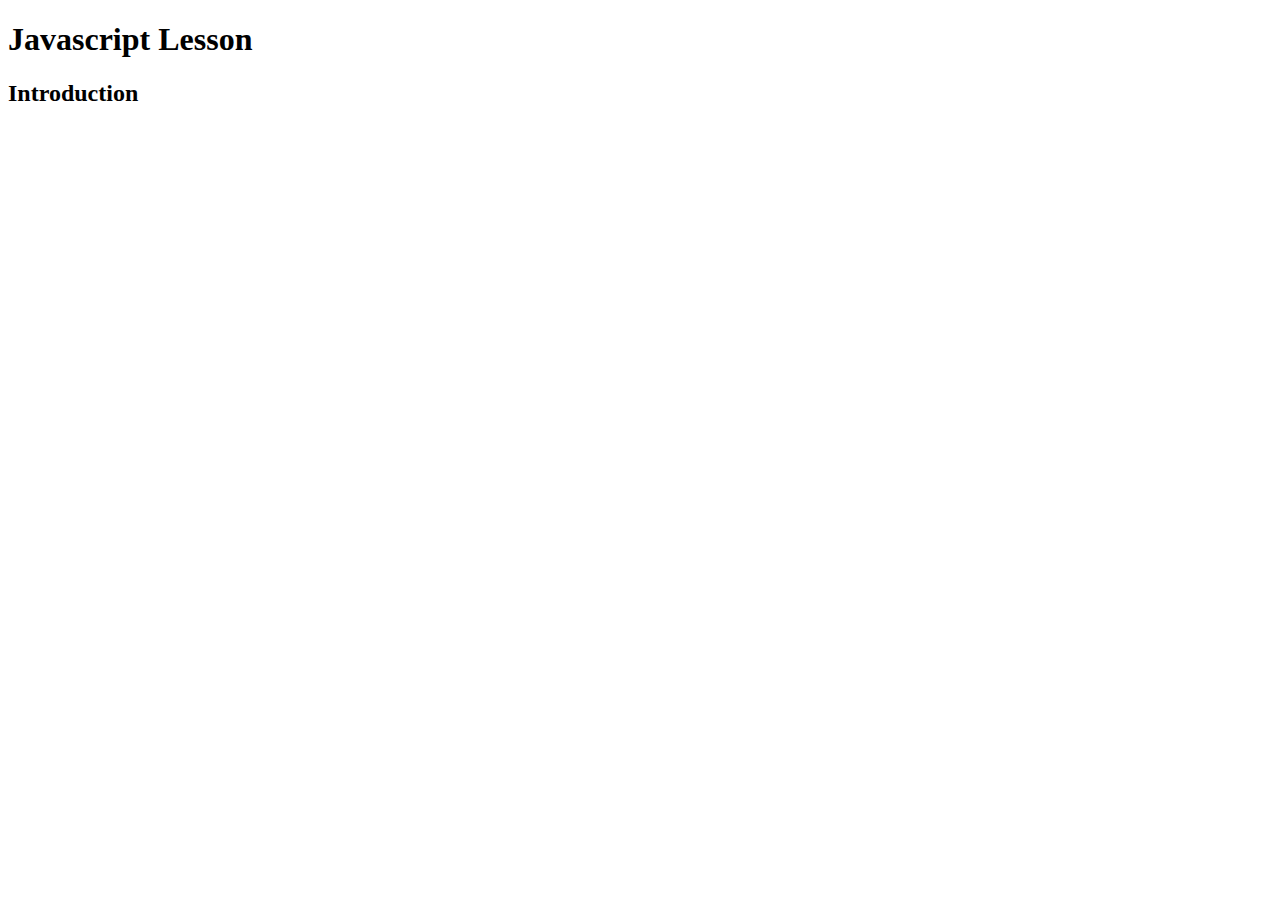
<file: index.html>
<!DOCTYPE html>
<html lang="en">

<head>
    <meta charset="UTF-8">
    <meta http-equiv="X-UA-Compatible" content="IE=edge">
    <meta name="viewport" content="width=device-width, initial-scale=1.0">
    <link rel="icon" , href="favicon.ico" type="image/x-icon">
    <title>Javascript Lesson</title>

    <!-- asynchronous -->
    <script src="debugging.js" defer></script>
</head>

<body>
    <h1>Javascript Lesson</h1>
    <h2>Introduction</h2>


    <!-- <script>
        console.log("test");
    </script> -->

</body>

</html>
</file>
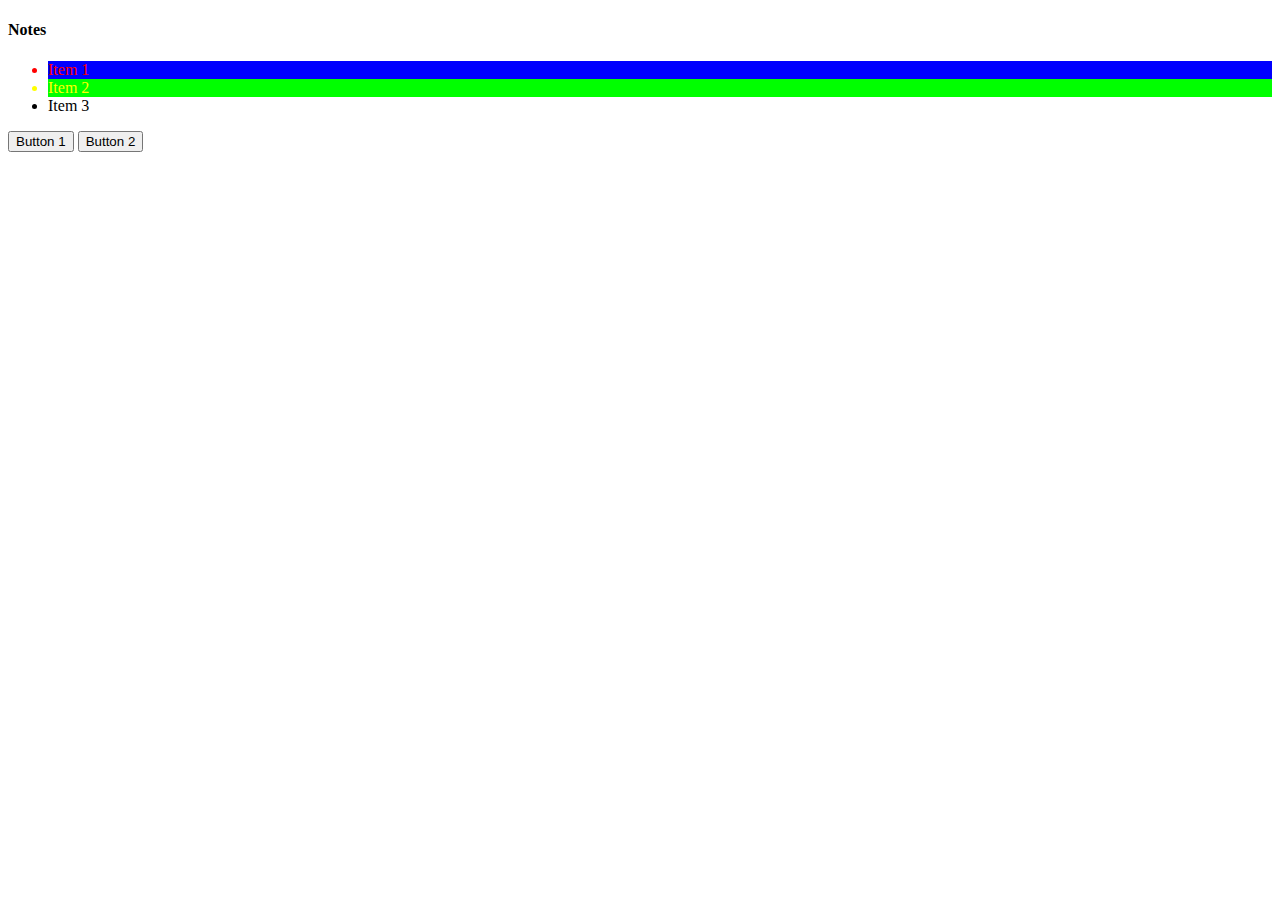
<file: dom-manipulation/index.html>
<!DOCTYPE html>
<html lang="en">

<head>
    <meta charset="UTF-8">
    <meta name="viewport" content="width=device-width, initial-scale=1.0">
    <title>DOM Manipulation</title>
    <link rel="stylesheet" href="style.css">
</head>

<div id="container">
    <h4>Notes</h4>
    <ul class="items">
        <li class="item red-text" id="item-1">Item 1</li>
        <li class="item" id="item-2">Item 2</li>
        <li class="item" id="item-3">Item 3</li>
    </ul>

    <button class="btn" id="button-1" onclick="clickButton(event)">Button 1</button>
    <button class=" btn" id="button-2" name="button2">Button 2</button>


</div>


<body>

    <script src=" script.js"></script>
</body>

</html>
</file>
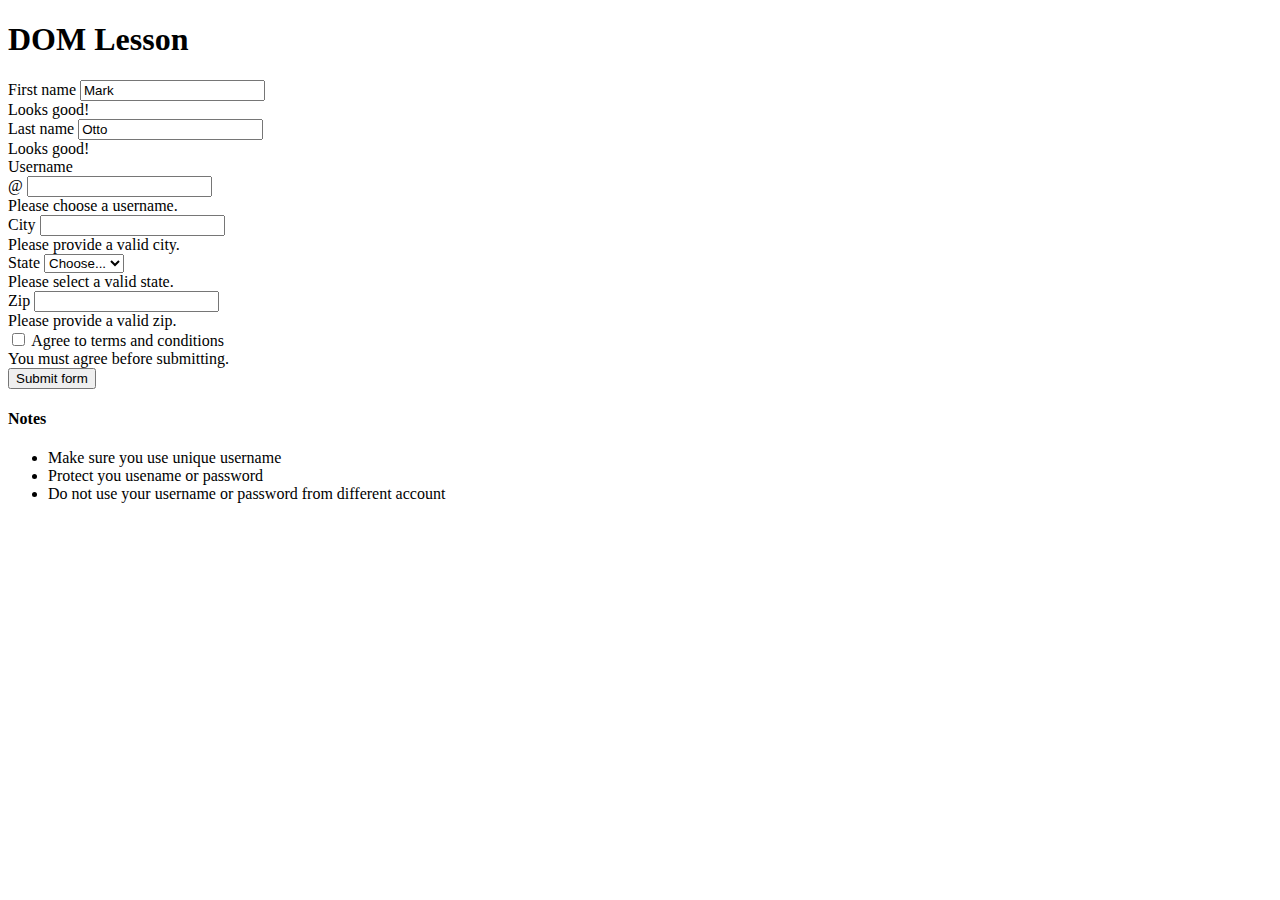
<file: dom-selection/index.html>
<!DOCTYPE html>
<html lang="en">

<head>
    <meta charset="UTF-8">
    <meta http-equiv="X-UA-Compatible" content="IE=edge">
    <meta name="viewport" content="width=device-width, initial-scale=1.0">
    <link href="https://cdn.jsdelivr.net/npm/bootstrap@5.3.0-alpha1/dist/css/bootstrap.min.css" rel="stylesheet"
        integrity="sha384-GLhlTQ8iRABdZLl6O3oVMWSktQOp6b7In1Zl3/Jr59b6EGGoI1aFkw7cmDA6j6gD" crossorigin="anonymous">
    <title>Javascript DOM Lesson</title>
</head>

<body>
    <h1>DOM Lesson</h1>

    <div class="container">
        <form class="row g-3" id="regForm">
            <div class="col-md-4">
                <label for="firstName" class="form-label">First name</label>
                <input type="text" class="form-control is-valid" id="firstName" value="Mark" required>
                <div class="valid-feedback">
                    Looks good!
                </div>
            </div>
            <div class="col-md-4">
                <label for="lastName" class="form-label">Last name</label>
                <input type="text" class="form-control is-valid" id="lastName" value="Otto" required>
                <div class="valid-feedback">
                    Looks good!
                </div>
            </div>
            <div class="col-md-4">
                <label for="validationServerUsername" class="form-label">Username</label>
                <div class="input-group has-validation">
                    <span class="input-group-text" id="inputGroupPrepend3">@</span>
                    <input type="text" class="form-control is-invalid" id="validationServerUsername" required>
                    <div id="validationServerUsernameFeedback" class="invalid-feedback">
                        Please choose a username.
                    </div>
                </div>
            </div>
            <div class="col-md-6">
                <label for="validationServer03" class="form-label">City</label>
                <input type="text" class="form-control is-invalid" id="validationServer03" required>
                <div id="validationServer03Feedback" class="invalid-feedback">
                    Please provide a valid city.
                </div>
            </div>
            <div class="col-md-3">
                <label for="validationServer04" class="form-label">State</label>
                <select class="form-select is-invalid" id="validationServer04" required>
                    <option selected disabled value="">Choose...</option>
                    <option>...</option>
                </select>
                <div id="validationServer04Feedback" class="invalid-feedback">
                    Please select a valid state.
                </div>
            </div>
            <div class="col-md-3">
                <label for="validationServer05" class="form-label">Zip</label>
                <input type="text" class="form-control is-invalid" id="validationServer05" required>
                <div id="validationServer05Feedback" class="invalid-feedback">
                    Please provide a valid zip.
                </div>
            </div>
            <div class="col-12">
                <div class="form-check">
                    <input class="form-check-input is-invalid" type="checkbox" value="" id="invalidCheck3" required>
                    <label class="form-check-label" for="invalidCheck3">
                        Agree to terms and conditions
                    </label>
                    <div id="invalidCheck3Feedback" class="invalid-feedback">
                        You must agree before submitting.
                    </div>
                </div>
            </div>
            <div class="col-12">
                <button class="btn btn-primary" type="submit" id="submitButton">Submit form</button>
            </div>

            <div class="mt-4">
                <h4>Notes</h4>
                <ul class="items">
                    <li class="item" id="item-1">Make sure you use unique username</li>
                    <li class="item">Protect you usename or password</li>
                    <li class="item">Do not use your username or password from different account</li>
                </ul>
            </div>

        </form>

    </div>


    <script src="https://cdn.jsdelivr.net/npm/bootstrap@5.3.0-alpha1/dist/js/bootstrap.bundle.min.js"
        integrity="sha384-w76AqPfDkMBDXo30jS1Sgez6pr3x5MlQ1ZAGC+nuZB+EYdgRZgiwxhTBTkF7CXvN"
        crossorigin="anonymous"></script>

    <script src="script.js"></script>
</body>

</html>
</file>
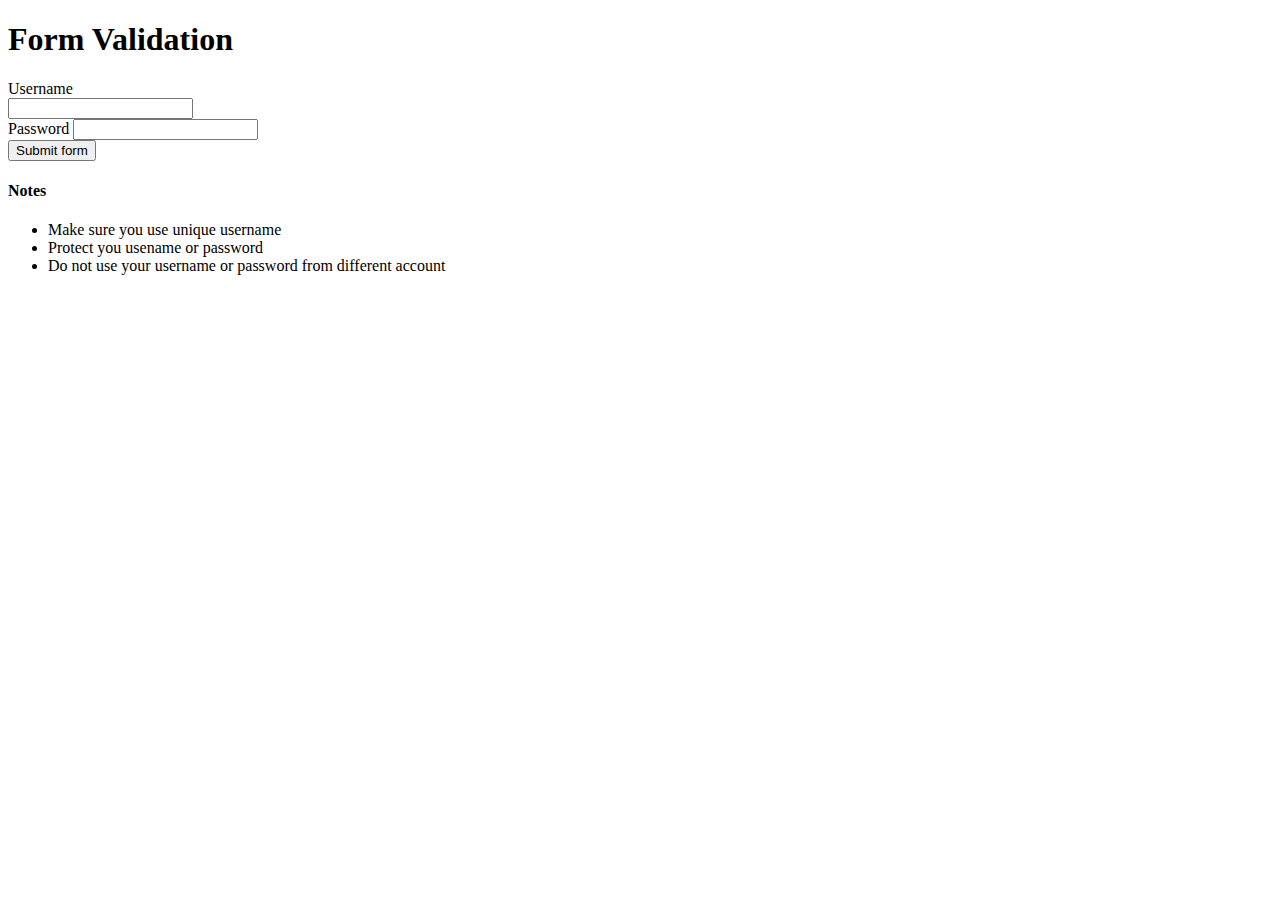
<file: form-validation/index.html>
<!DOCTYPE html>
<html lang="en">

<head>
    <meta charset="UTF-8">
    <meta http-equiv="X-UA-Compatible" content="IE=edge">
    <meta name="viewport" content="width=device-width, initial-scale=1.0">
    <link href="https://cdn.jsdelivr.net/npm/bootstrap@5.3.0-alpha1/dist/css/bootstrap.min.css" rel="stylesheet"
        integrity="sha384-GLhlTQ8iRABdZLl6O3oVMWSktQOp6b7In1Zl3/Jr59b6EGGoI1aFkw7cmDA6j6gD" crossorigin="anonymous">
    <link rel="stylesheet" href="style.css">
    <title>Javascript Form Validation</title>
</head>

<body>
    <div class="container">
        <h1>Form Validation</h1>

        <form onsubmit="submitForm()" class="row g-3" id="regForm">
            <div class="col-md-6">
                <label for="userName" class="form-label">Username</label>
                <div class="input-group has-validation">
                    <input type="text" class="form-control" id="userName">
                </div>
            </div>
            <div class="col-md-6">
                <label for="password" class="form-label">Password</label>
                <input type="password" class="form-control" id="password">
            </div>
            <div class="col-12">
                <button class="btn btn-primary" type="submit" id="submitButton">Submit form</button>
                <span id="submitMsg"></span>
            </div>
    </div>

    <div class="mt-4">
        <h4>Notes</h4>
        <ul class="items">
            <li class="item">Make sure you use unique username</li>
            <li class="item">Protect you usename or password</li>
            <li class="item">Do not use your username or password from different account</li>
        </ul>
    </div>

    </form>

    </div>


    <script src="https://cdn.jsdelivr.net/npm/bootstrap@5.3.0-alpha1/dist/js/bootstrap.bundle.min.js"
        integrity="sha384-w76AqPfDkMBDXo30jS1Sgez6pr3x5MlQ1ZAGC+nuZB+EYdgRZgiwxhTBTkF7CXvN"
        crossorigin="anonymous"></script>

    <script src="script.js"></script>
</body>

</html>
</file>
<file: dom-manipulation/style.css>
.red-text{
    color: red;    
}

.blue-background{
    background-color: rgb(0, 0, 255);
}
</file>
<file: form-validation/style.css>
.error{
    color: red;
}
</file>
